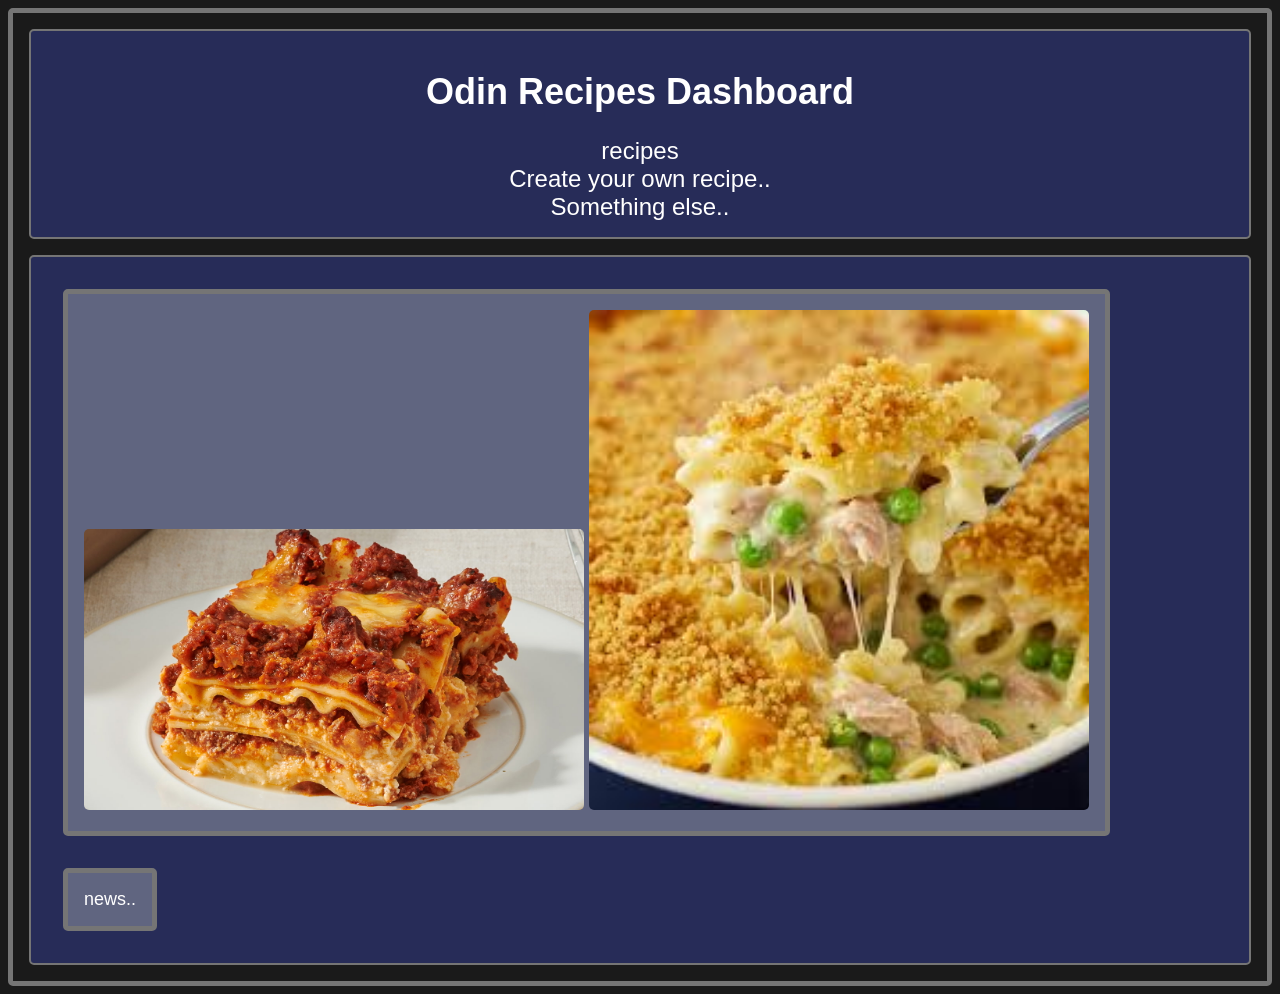
<file: index.html>
<!DOCTYPE html>
<html lang="en">
<head>
    <meta charset="UTF-8">
    <meta name="viewport" content="width=device-width, initial-scale=1.0">
    <link rel="stylesheet" href="rsc/css/styles.css">
    <title>Recipes</title>
</head>
<body>
    <div class="container">
        <h1 class="centered">Odin Recipes Dashboard</h1>

        <div class="centered large"> <a href="pgs/recipes.html">recipes</a> </div>
        <div class="centered large"> Create your own recipe..</div>
        <div class="centered large"> Something else..</div>
    </div>
    <div class="container">
        <span class="other">
            <img src="rsc/imgs/lasagna.jpg" alt="lasagna image" width="500">
            <img src="rsc/imgs/tuna-casserole.jpg" alt="casserole image" width="500">
        </span>

        <span class="other">
            news..
        </span>
    </div>
</body>
</html>
</file>
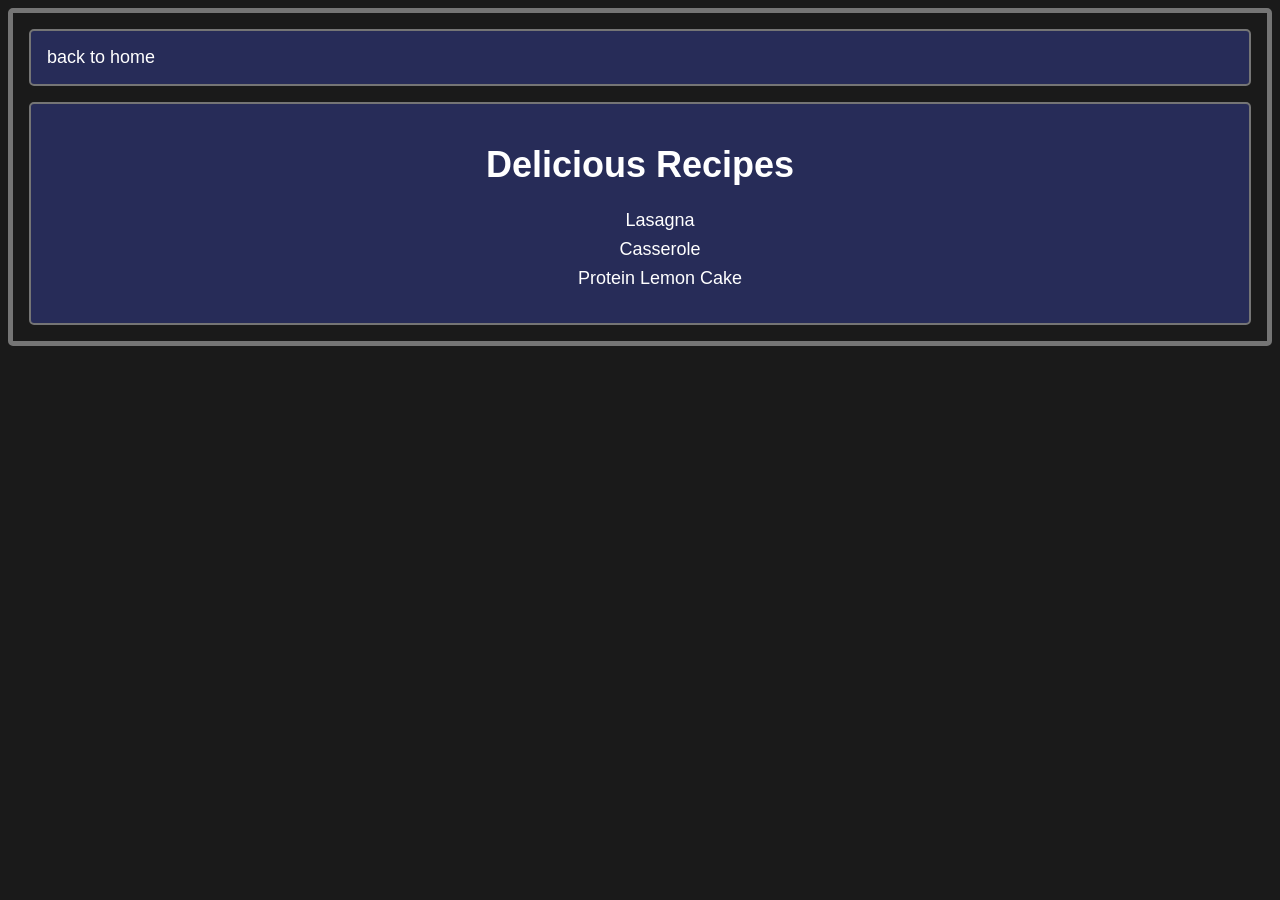
<file: pgs/recipes.html>
<!DOCTYPE html>
<html lang="en">
<head>
    <meta charset="UTF-8">
    <meta name="viewport" content="width=device-width, initial-scale=1.0">
    <link rel="stylesheet" href="../rsc/css/styles.css">
    <title>Recipes</title>
</head>
<body>
    <div class="container">
        <a href="../index.html">back to home</a>
    </div>
    <div class="container">
        <h1 class="centered">Delicious Recipes</h1>
        <ul>
            <li class="centered"><a href="recipes/lasagna.html">Lasagna</a></li>
            <li class="centered"><a href="recipes/casserole.html">Casserole</a></li>
            <li class="centered"><a href="recipes/protein-lemon-cake.html">Protein Lemon Cake</a></li>
        </ul>
    </div>
</body>
</html>
</file>
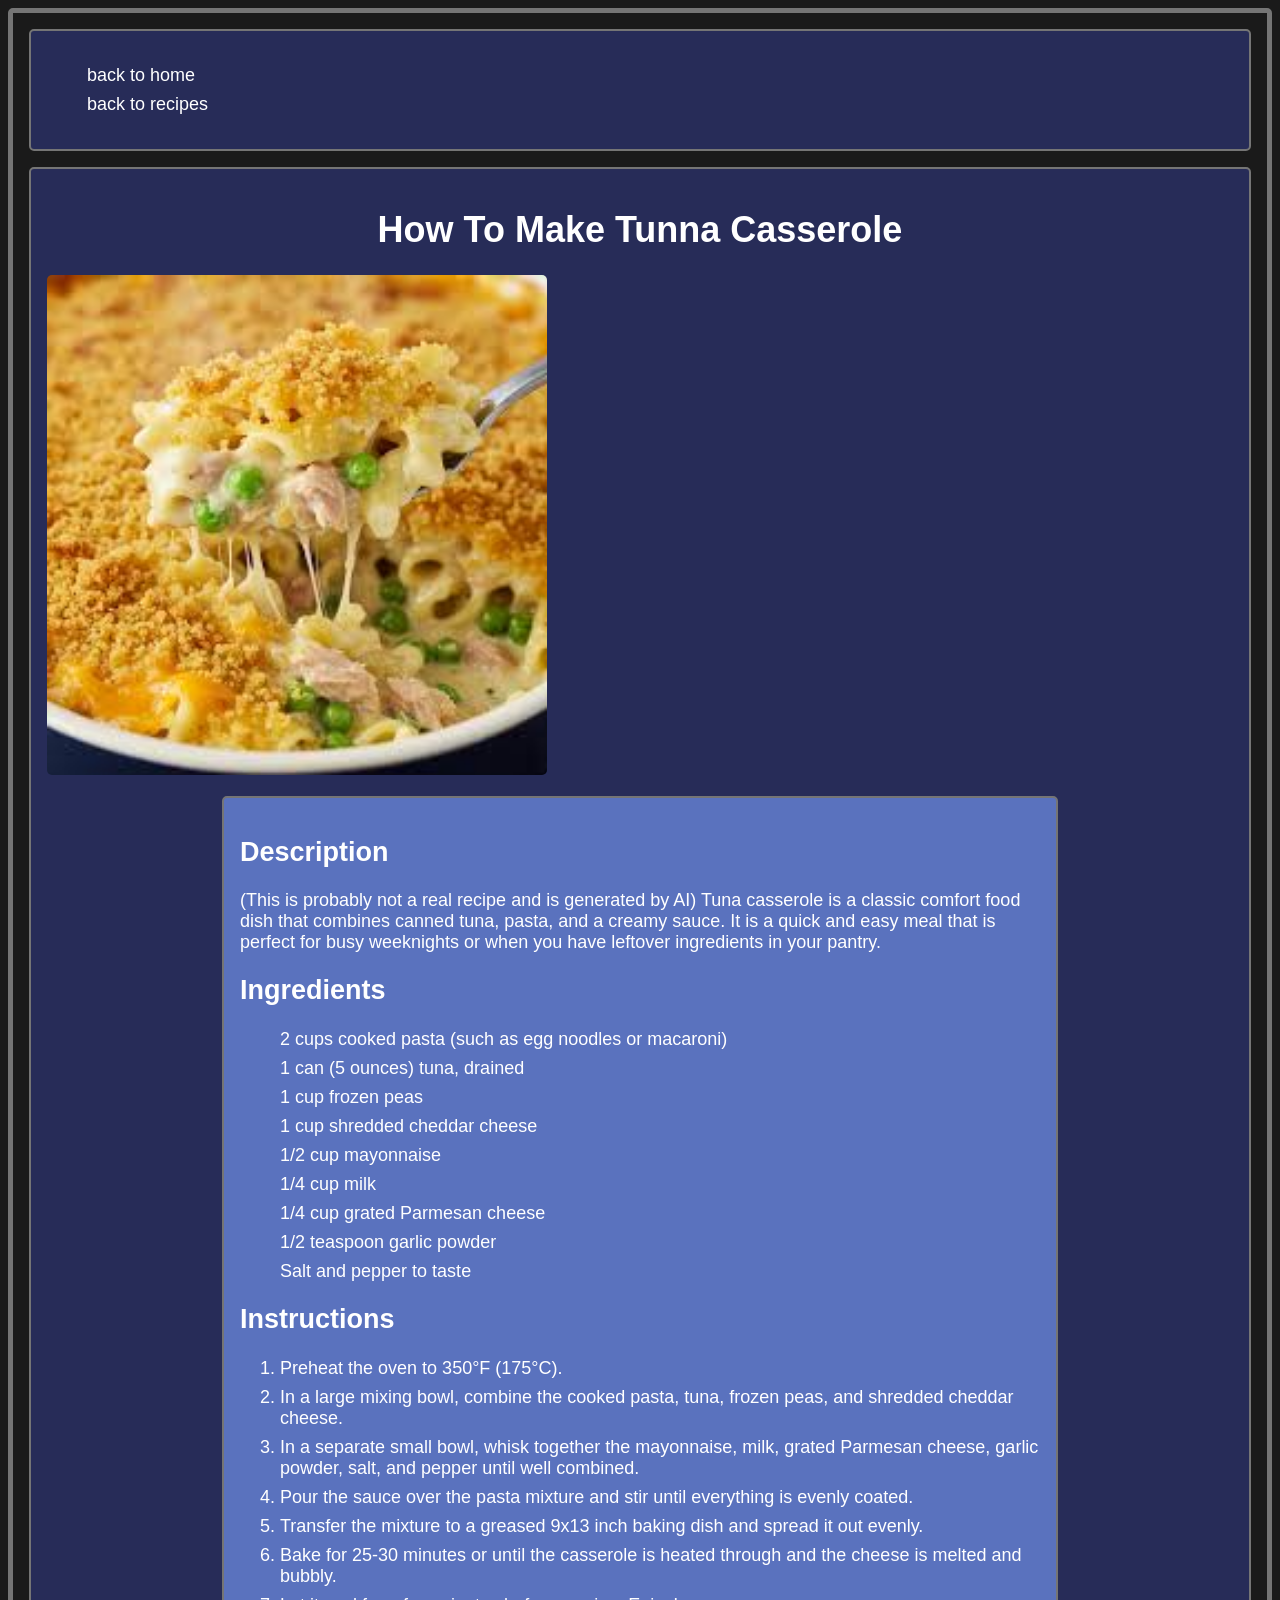
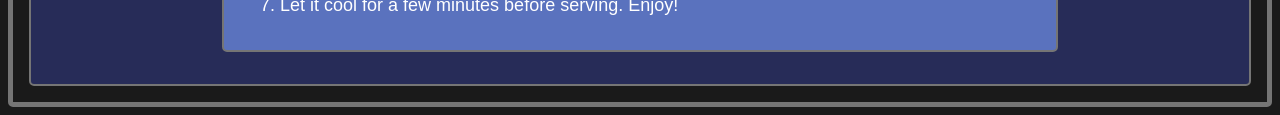
<file: pgs/recipes/casserole.html>
<!DOCTYPE html>
<html lang="en">
<head>
    <meta charset="UTF-8">
    <meta name="viewport" content="width=device-width, initial-scale=1.0">
    <link rel="stylesheet" href="../../rsc/css/styles.css">
    <title>Cassarole</title>
</head>
<body>
    <div class="container">
        <ul>
            <li><a href="../../index.html">back to home</a></li>
            <li><a href="../recipes.html">back to recipes</a></li>
        </ul>
    </div>

    <div class="container">
        <h1 class="centered"> How To Make Tunna Casserole</h1>
        <img src="../../rsc/imgs/tuna-casserole.jpg" alt="casserole image" width="500">
        
        <div class="container description">
            <h2>Description</h2>
            <p> (This is probably not a real recipe and is generated by AI)
                Tuna casserole is a classic comfort food dish that combines canned tuna, pasta, and a creamy sauce.
                 It is a quick and easy meal that is perfect for busy weeknights or when you have leftover ingredients in your pantry.</p>
            
            <h2>Ingredients</h2>
            <ul>
                <li>2 cups cooked pasta (such as egg noodles or macaroni)</li>
                <li>1 can (5 ounces) tuna, drained</li>
                <li>1 cup frozen peas</li>
                <li>1 cup shredded cheddar cheese</li>
                <li>1/2 cup mayonnaise</li>
                <li>1/4 cup milk</li>
                <li>1/4 cup grated Parmesan cheese</li>
                <li>1/2 teaspoon garlic powder</li>
                <li>Salt and pepper to taste</li>
            </ul>
        
            <h2>Instructions</h2>
            <ol>
                <li>Preheat the oven to 350°F (175°C).</li>
                <li>In a large mixing bowl, combine the cooked pasta, tuna, frozen peas, and shredded cheddar cheese.</li>
                <li>In a separate small bowl, whisk together the mayonnaise, milk, grated Parmesan cheese, garlic powder, salt, and pepper until well combined.</li>
                <li>Pour the sauce over the pasta mixture and stir until everything is evenly coated.</li>
                <li>Transfer the mixture to a greased 9x13 inch baking dish and spread it out evenly.</li>
                <li>Bake for 25-30 minutes or until the casserole is heated through and the cheese is melted and bubbly.</li>
                <li>Let it cool for a few minutes before serving. Enjoy!</li>
            </ol>
        </div>
    </div>
</body>
</html>
</file>
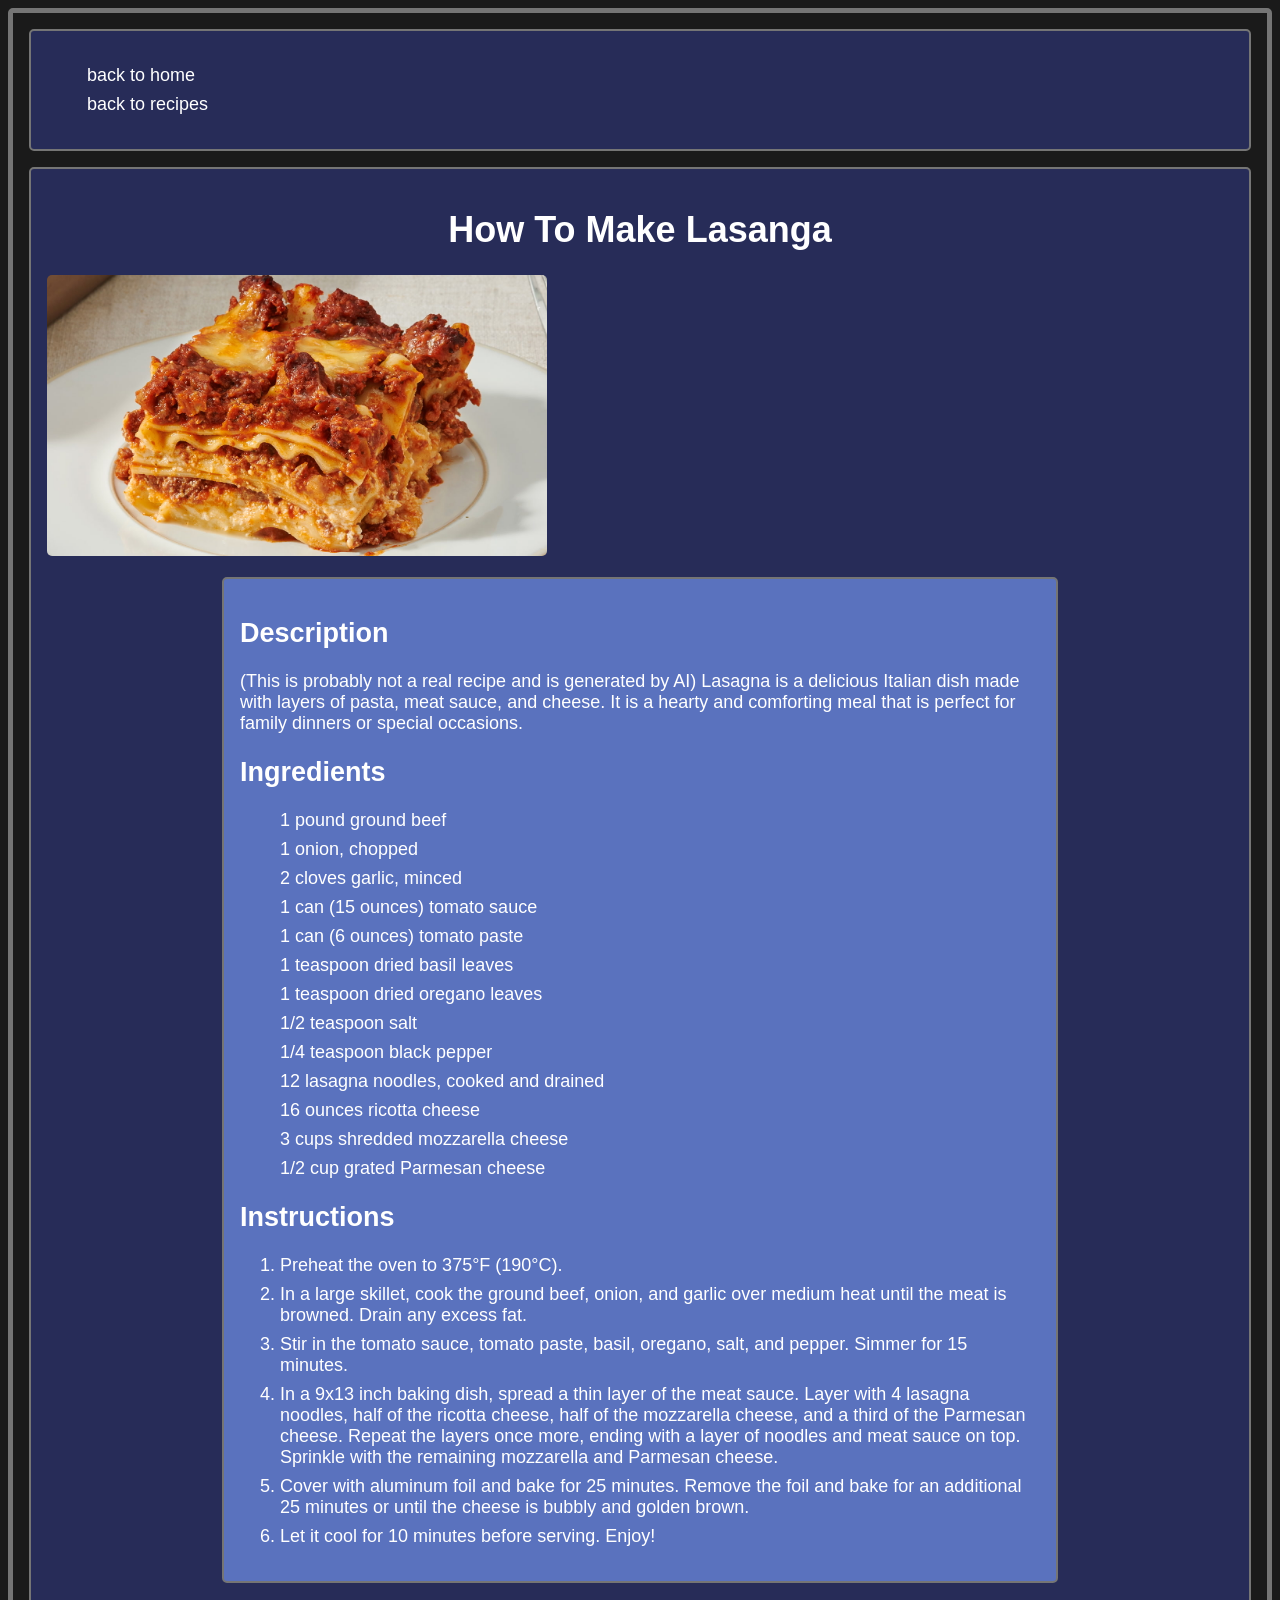
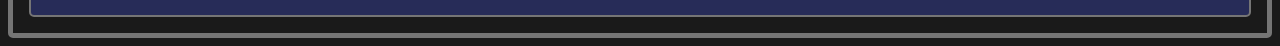
<file: pgs/recipes/lasagna.html>
<!DOCTYPE html>
<html lang="en">
<head>
    <meta charset="UTF-8">
    <meta name="viewport" content="width=device-width, initial-scale=1.0">
    <link rel="stylesheet" href="../../rsc/css/styles.css">
    <title>lasagna</title>
</head>
<body>
    <div class="container">
        <ul>
            <li><a href="../../index.html">back to home</a></li>
            <li><a href="../recipes.html">back to recipes</a></li>
        </ul>
    </div>
    <div class="container">
        <h1 class="centered">How To Make Lasanga</h1>
        <img src="../../rsc/imgs/lasagna.jpg" alt="lasagna image" width="500">
        
        <div class="container description">
            <h2>Description</h2>
            <p> (This is probably not a real recipe and is generated by AI)
                Lasagna is a delicious Italian dish made with layers of pasta, meat sauce, and cheese.
                It is a hearty and comforting meal that is perfect for family dinners or special occasions.</p>

            <h2>Ingredients</h2>
            <ul>
                <li>1 pound ground beef</li>
                <li>1 onion, chopped</li>
                <li>2 cloves garlic, minced</li>
                <li>1 can (15 ounces) tomato sauce</li>
                <li>1 can (6 ounces) tomato paste</li>
                <li>1 teaspoon dried basil leaves</li>
                <li>1 teaspoon dried oregano leaves</li>
                <li>1/2 teaspoon salt</li>
                <li>1/4 teaspoon black pepper</li>
                <li>12 lasagna noodles, cooked and drained</li>
                <li>16 ounces ricotta cheese</li>
                <li>3 cups shredded mozzarella cheese</li>
                <li>1/2 cup grated Parmesan cheese</li>
            </ul>

            <h2>Instructions</h2>
            <ol>
                <li>Preheat the oven to 375°F (190°C).</li>
                <li>In a large skillet, cook the ground beef, onion, and garlic over medium heat until the meat is browned. Drain any excess fat.</li>
                <li>Stir in the tomato sauce, tomato paste, basil, oregano, salt, and pepper. Simmer for 15 minutes.</li>
                <li>In a 9x13 inch baking dish, spread a thin layer of the meat sauce. Layer with 4 lasagna noodles, half of the ricotta cheese, half of the mozzarella cheese, and a third of the Parmesan cheese. Repeat the layers once more, ending with a layer of noodles and meat sauce on top. Sprinkle with the remaining mozzarella and Parmesan cheese.</li>
                <li>Cover with aluminum foil and bake for 25 minutes. Remove the foil and bake for an additional 25 minutes or until the cheese is bubbly and golden brown.</li>
                <li>Let it cool for 10 minutes before serving. Enjoy!</li>
            </ol>
        </div>
    </div>
</body>
</html>
</file>
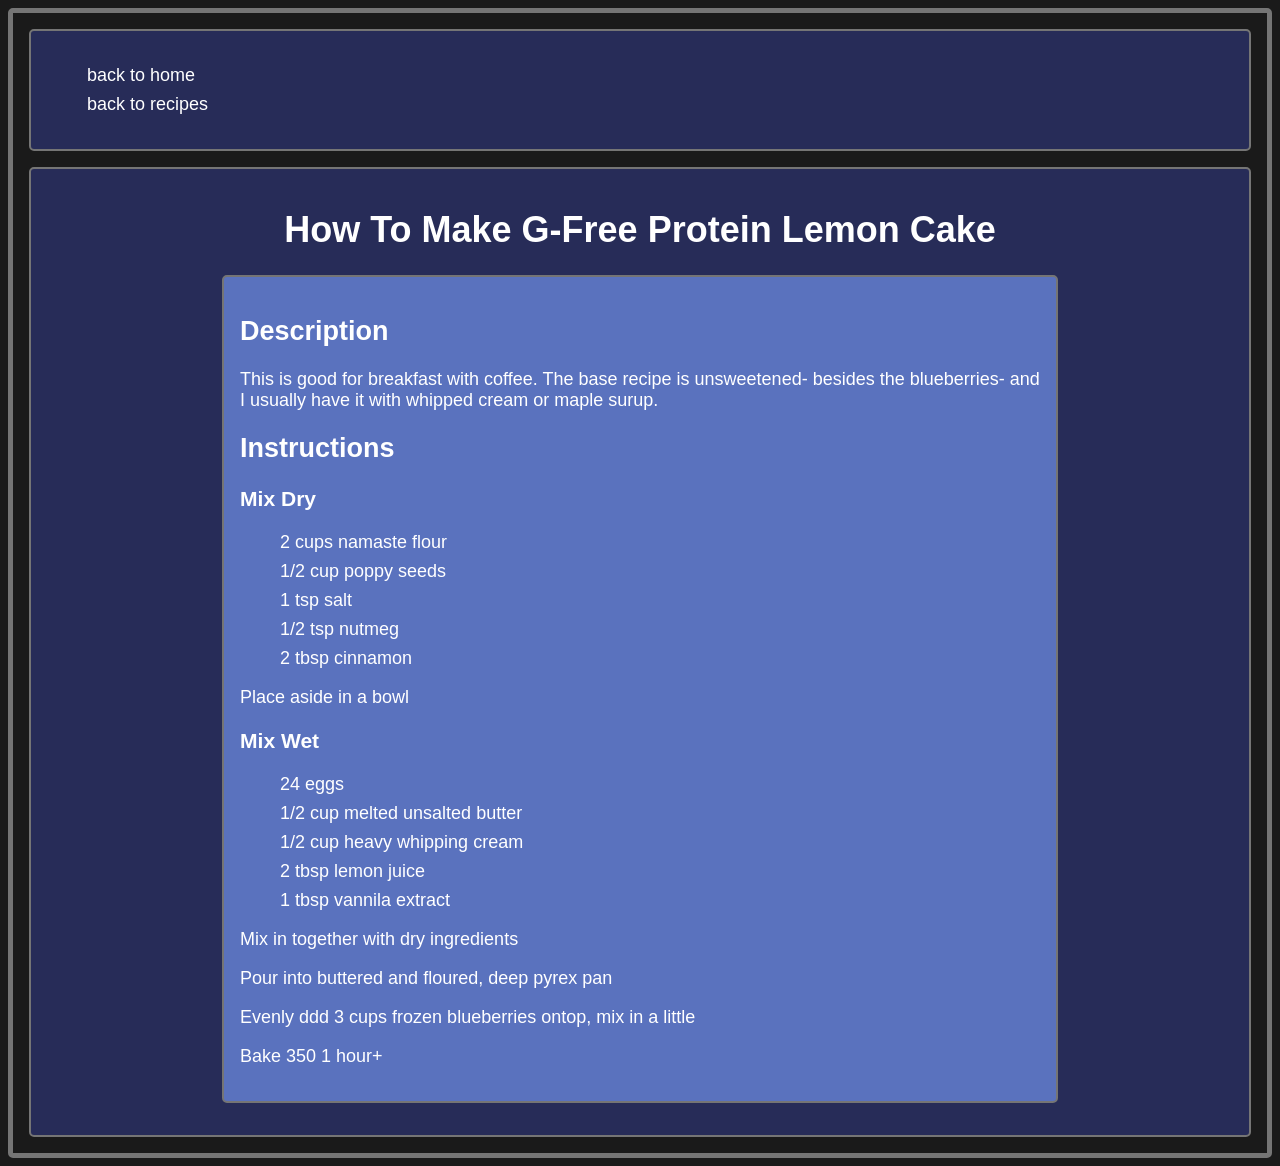
<file: pgs/recipes/protein-lemon-cake.html>
<!DOCTYPE html>
<html lang="en">
<head>
    <meta charset="UTF-8">
    <meta name="viewport" content="width=device-width, initial-scale=1.0">
    <link rel="stylesheet" href="../../rsc/css/styles.css">
    <title>Protein Lemon Cake</title>
</head>
<body>
    <div class="container">
        <ul>
            <li><a href="../../index.html">back to home</a></li>
            <li><a href="../recipes.html">back to recipes</a></li>
        </ul>
    </div>

    <div class="container">
        <h1 class="centered"> How To Make G-Free Protein Lemon Cake</h1>
        <!--<img src="../../rsc/imgs/tuna-casserole.jpg" alt="casserole image" width="500">-->
        
        <div class="container description">
            <h2>Description</h2>
            <p> This is good for breakfast with coffee. The base recipe is unsweetened- besides the blueberries- and I usually have it with whipped cream or maple surup.</p>
            
            <h2>Instructions</h2>
            <h3>Mix Dry</h3>
            <ul>
                <li>2 cups namaste flour</li>
                <li>1/2 cup poppy seeds</li>
                <li>1 tsp salt</li>
                <li>1/2 tsp nutmeg</li>
                <li>2 tbsp cinnamon</li>
            </ul>
            <p>Place aside in a bowl</p>

            <h3>Mix Wet</h3>
            <ul>
                <li>24 eggs</li>
                <li>1/2 cup melted unsalted butter</li>
                <li>1/2 cup heavy whipping cream</li>
                <li>2 tbsp lemon juice</li>
                <li>1 tbsp vannila extract</li>
            </ul>
            <p> Mix in together with dry ingredients</p>
            <p> Pour into buttered and floured, deep pyrex pan</p>
            <p> Evenly ddd 3 cups frozen blueberries ontop, mix in a little</p>
            <p> Bake 350 1 hour+</P>
        </div>
    </div>
</body>
</html>
</file>
<file: rsc/css/styles.css>
*{
    border: 0px solid rgb(117, 117, 117);
    border-radius: 5px;
    color: white;;
}

body{
    border-width: 5px;
    font-family: sans-serif;
    font-size: large;
    background-color: rgb(26, 26, 26);
}

.container {
    border-width: 2px;
    background-color: rgb(39, 44, 88);

    padding: 16px;
    margin: 16px;
}
.description{
    background-color: rgb(90, 114, 190);
    width: 800px;
    margin: 16px auto;
}

.other{
    display: inline-block;

    border-width: 5px;
    background-color: rgb(96, 101, 128);

    padding: 16px;
    margin: 16px;
}

.centered{
    text-align: center;
}
.large{
    font-size: x-large;
}

a{
    text-decoration: none;
}
ul{
    list-style-type: none;
}
li{
    margin: 8px 0px;
}
</file>
